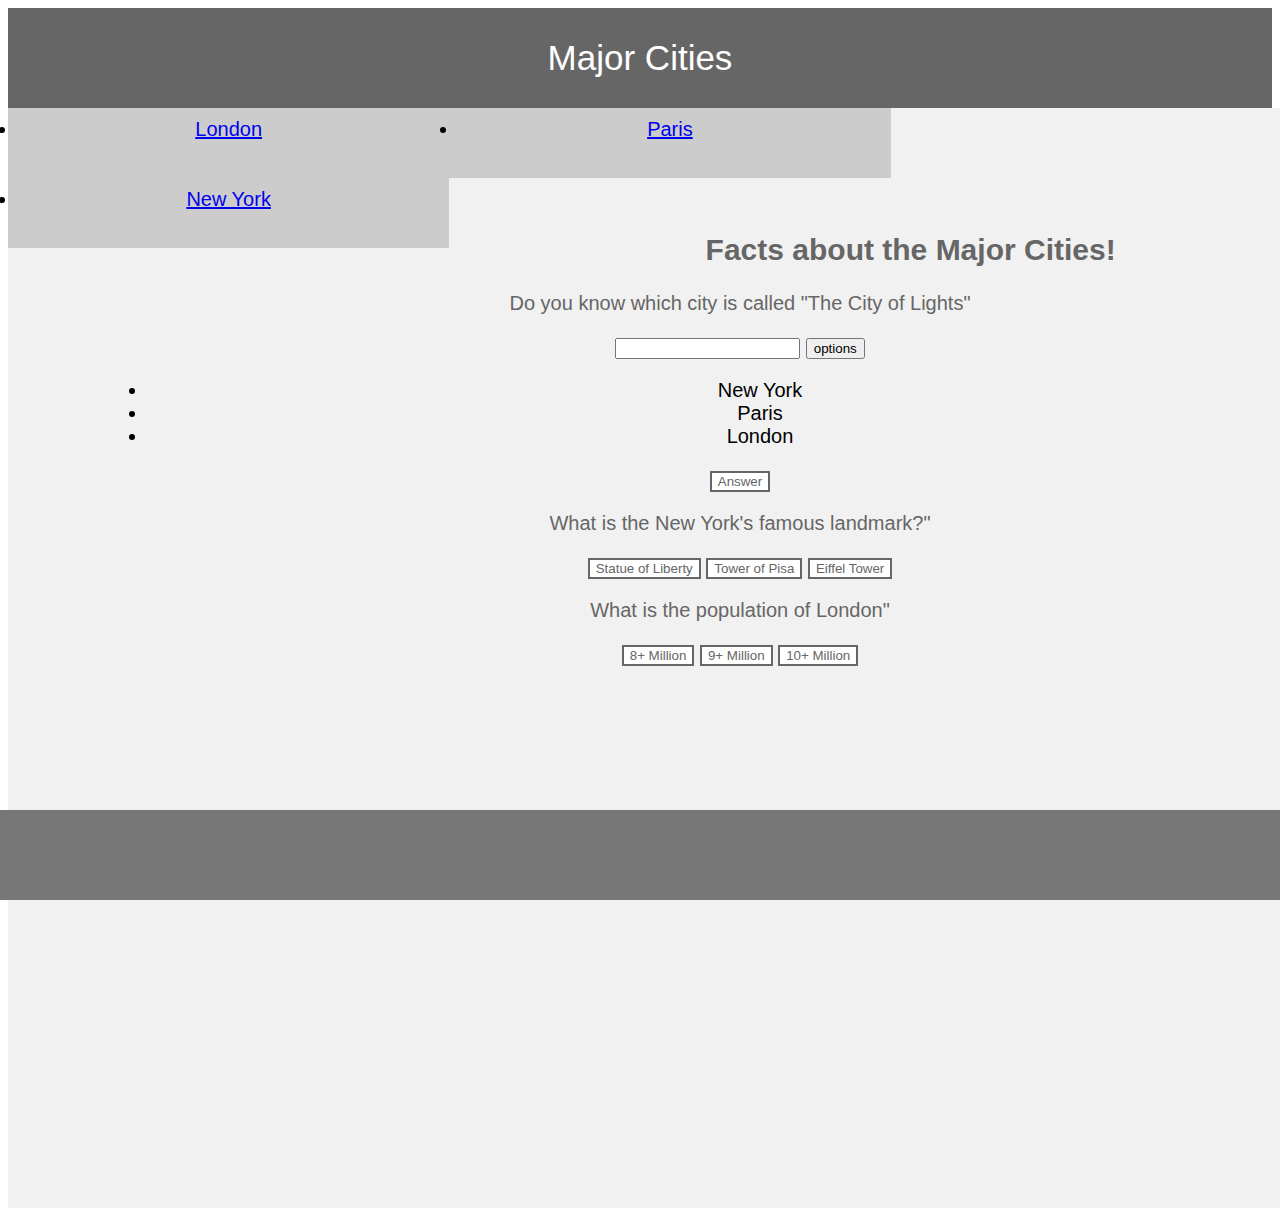
<file: homepage/index.html>
<!DOCTYPE html>

<html lang="en">
    <head>
        <link href="https://cdn.jsdelivr.net/npm/bootstrap@5.2.3/dist/css/bootstrap.min.css" rel="stylesheet" integrity="sha384-rbsA2VBKQhggwzxH7pPCaAqO46MgnOM80zW1RWuH61DGLwZJEdK2Kadq2F9CUG65" crossorigin="anonymous">
        <script src="https://cdn.jsdelivr.net/npm/bootstrap@4.5.3/dist/js/bootstrap.bundle.min.js" integrity="sha384-ho+j7jyWK8fNQe+A12Hb8AhRq26LrZ/JpcUGGOn+Y7RsweNrtN/tE3MoK7ZeZDyx" crossorigin="anonymous"></script>
        <script src="https://cdn.jsdelivr.net/npm/bootstrap@5.2.3/dist/js/bootstrap.bundle.min.js" integrity="sha384-kenU1KFdBIe4zVF0s0G1M5b4hcpxyD9F7jL+jjXkk+Q2h455rYXK/7HAuoJl+0I4" crossorigin="anonymous"></script>
        <link href="styles.css" rel="stylesheet">
        <title>My Webpage</title>
        <script>
        let score = 0;
        let click = 0;
        let click1 = 0;
        let click2 = 0;
        </script>

    </head>
    <body >
        <header >
            Major Cities
        </header>
        <nav>
            <li  >
                <a href =London> London</a>
            </li>
        </nav>
        <nav>
            <li>
                <a href =Paris> Paris</a>
            </li>
        </nav>
        <nav>
            <li>
                <a href =NewYork> New York</a>
            </li>
        </nav>

        <article class = "big" >
            <h2 style = "text-align : center; color: #666;" >Facts about the Major Cities!</h2>
            <p style = "text-align : center; color: #666;">Do you know which city is called "The City of Lights"</p>
            <form id = "firs" style = "text-align : center;" >
                <input id = "answer1" type = "text" >
                <button class="btn btn-secondary dropdown-toggle" type="button" data-bs-toggle="dropdown" aria-expanded="false">
                    options
                </button>
                    <ul class="dropdown-menu">
                        <li>New York</li>
                        <li>Paris</li>
                        <li>London</li>
                    </ul>
                <button style = "background-color : white; color : #666; border: 2px solid #666; "> Answer </button>
            </form>

            <p style = "text-align : center;" id = "display1">  </p>

            <script>
                    let a = document.querySelector('#firs');
                    a.addEventListener('submit',function(event){
                    if (click == 0)
                    {
                    if (document.querySelector('#answer1').value == "Paris")
                    {
                        event.preventDefault();
                        display1.textContent = 'Correct!' ;
                        document.querySelector('#answer1').style.backgroundColor = 'green';
                        score = score + 1

                        click = click + 1
                        document.getElementById("score1").innerText = `Your Score is ${score}`  ;

                    }
                    else
                    {
                        event.preventDefault();
                        display1.textContent = 'Incorrect' ;
                        document.querySelector('#answer1').style.backgroundColor = 'red';

                    }

                    }
                    else
                    {
                        event.preventDefault();
                    }

                    });
            </script>
            <p style = "text-align : center; color: #666;">What is the New York's famous landmark?"</p>
            <form style = "text-align : center;">
                <button style = "background-color : white; color : #666; border: 2px solid #666; " id ="correct"> Statue of Liberty</button>
                <button style = "background-color : white; color : #666; border: 2px solid #666; "id ="incorrect1"> Tower of Pisa</button>
                <button style = "background-color : white; color : #666; border: 2px solid #666; "id ="incorrect2"> Eiffel Tower</button>
            </form>
            <p style = "text-align : center;" id = "display2"></p>
            <script>
                    let correct_ans = document.querySelector('#correct');
                    let answer = document.querySelector('#display2');
                    let incorrect_ans = document.querySelectorAll('[id^="incorrect"]');

                    correct_ans.addEventListener('click', function()
                    {
                        if (click1 == 0)
                    {

                        event.preventDefault();
                        answer.textContent = 'Correct!' ;
                        correct_ans.style.backgroundColor = 'green';
                        score = score + 1 ;
                        click1 = click1 + 1 ;
                        document.getElementById("score1").innerText = `Your Score is ${score}`  ;
                    }
                    else
                    {
                        event.preventDefault();
                    }
                        });



                    incorrect_ans.forEach(function(button)
                    {
                        button.addEventListener('click', function(event)
                    {
                        event.preventDefault();
                        answer.textContent = 'Incorrect' ;
                        score = score - 0.25 ;
                        button.style.backgroundColor = 'red';
                    });
                        });
            </script>

            <p style = "text-align : center; color: #666;">What is the population of London"</p>
            <form style = "text-align : center;">
                <button style = "background-color : white; color : #666; border: 2px solid #666; " id ="correctp"> 8+ Million</button>
                <button style = "background-color : white; color : #666; border: 2px solid #666; "id ="incorrectp1"> 9+ Million</button>
                <button style = "background-color : white; color : #666; border: 2px solid #666; "id ="incorrectp2"> 10+ Million</button>
            </form>
            <p style = "text-align : center;" id = "display3"></p>
            <script>
                    let correct_ansp = document.querySelector('#correctp');
                    let dis = document.querySelector('#display3');
                    let incorrect_ansp = document.querySelectorAll('[id^="incorrectp"]');

                    correct_ansp.addEventListener('click', function()
                    {
                        if (click2 == 0)
                    {

                        event.preventDefault();
                        dis.textContent = 'Correct!' ;
                        correct_ansp.style.backgroundColor = 'green';
                        score = score + 1 ;
                        click2 = click2 + 1 ;
                        document.getElementById("score1").innerText = `Your Score is ${score}`  ;
                    }
                    else
                    {
                        event.preventDefault();
                    }
                        });



                    incorrect_ansp.forEach(function(button)
                    {
                        button.addEventListener('click', function(event)
                    {
                        event.preventDefault();
                        dis.textContent = 'Incorrect' ;
                        score = score - 0.25 ;
                        button.style.backgroundColor = 'red';
                    });
                        });


            </script>
            <p style = "text-align : center;" id = "score1">  </p>
            </article>
    <footer>
    </footer>
    </body>
</html>
</file>
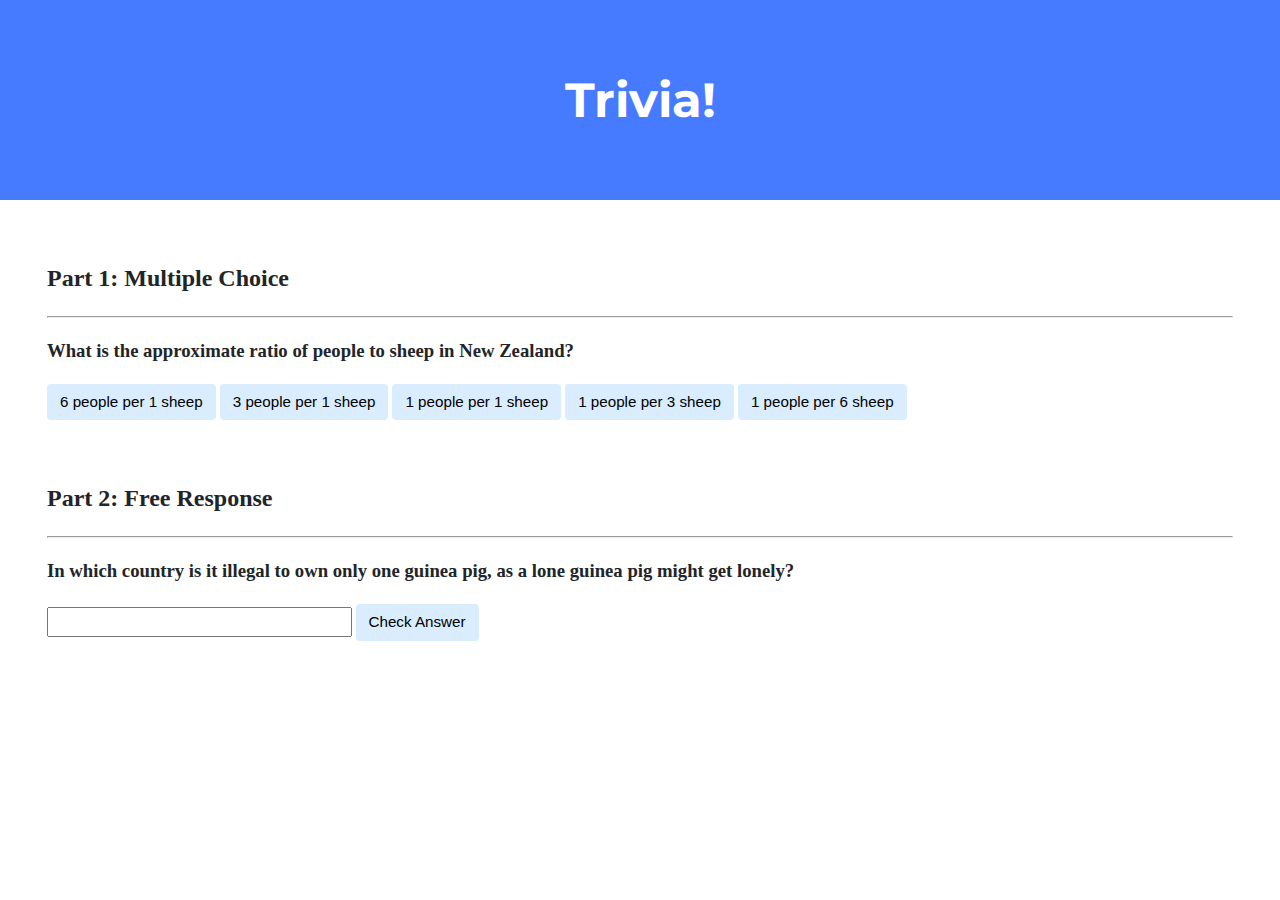
<file: trivia/index.html>
<!DOCTYPE html>

<html lang="en">
    <head>
        <link href="https://fonts.googleapis.com/css2?family=Montserrat:wght@500&display=swap" rel="stylesheet">
        <link href="styles.css" rel="stylesheet">
        <title>Trivia!</title>
        <script>

            // TODO: Add code to check answers to questions
            
        </script>
    </head>
    <body>
        <div class="header">
            <h1>Trivia!</h1>
        </div>

        <div class="container">
            <div class="section">
                <h2>Part 1: Multiple Choice </h2>
                <hr>
                <!-- TODO: Add multiple choice question here -->
                 <h3>
                 What is the approximate ratio of people to sheep in New Zealand?
                 </h3>
                 <form>
                 <button id ="incorrect1"> 6 people per 1 sheep</button>
                 <button id ="incorrect2"> 3 people per 1 sheep</button>
                 <button id ="incorrect3"> 1 people per 1 sheep</button>
                 <button id ="correct"> 1 people per 3 sheep</button>
                 <button id ="incorrect4"> 1 people per 6 sheep</button>
                </form>
                <p id= "answer">

                </p>
                <script>
                    let correct_ans = document.querySelector('#correct');
                    let answer = document.querySelector('#answer');
                    let incorrect_ans = document.querySelectorAll('[id^="incorrect"]');

                    correct_ans.addEventListener('click', function()
                    {
                        event.preventDefault();
                        answer.textContent = 'Correct!' ;
                        correct_ans.style.backgroundColor = 'green';

                        });

                    incorrect_ans.forEach(function(button)
                    {
                        button.addEventListener('click', function(event)
                    {
                        event.preventDefault();
                        answer.textContent = 'Incorrect' ;
                        button.style.backgroundColor = 'red';
                    });
                        });


                </script>



            </div>

            <div class="section">
                <h2>Part 2: Free Response</h2>
                <hr>
                <h3>
                    In which country is it illegal to own only one guinea pig, as a lone guinea pig might get lonely?
                </h3>
                <form id = "two">
                    <input id = "answer1" type = "text">
                    <button> Check Answer</button>
                </form >
                <p id= "answer2">

                </p>
                <!-- TODO: Add free response question here -->
                <script>
                    let input1 = document.querySelector('#two');
                    input1.addEventListener('submit',function(event){
                    if (document.querySelector('#answer1').value == "India")
                    {
                        event.preventDefault();
                        answer2.textContent = 'Correct!' ;
                        document.querySelector('#answer1').style.backgroundColor = 'green';

                    }
                    else
                    {
                        event.preventDefault();
                        answer2.textContent = 'Incorrect' ;
                        document.querySelector('#answer1').style.backgroundColor = 'red';

                    }
                    });
                </script>
            </div>
        </div>
    </body>
</html>
</file>
<file: homepage/styles.css>
<style>
 {
  box-sizing: border-box;
}

body {
  font-family: Arial, Helvetica, sans-serif;
}


header {
  background-color: #666;
  padding: 30px;
  text-align: center;
  font-size: 35px;
  color: white;
}

nav {
  float: left;
  width: 33.33%;
  height: 50px;
  background: #ccc;
  padding: 10px;
  font-size: 20px;
  text-align: center;
}
nav.no-bg {
    background: transparent;

}


edge{
    float: right;
    width: 60px;
    height: 500px;
    background-color: #f1f1f1;

}
edge.big {
    width: 660px;
    position: fixed;
    right: 0;
    top: 580px;

}

aside {
    float: right;
    width: 600px;
    height: 500px;
    #f1f1f1
}
article {
  padding: 30px;
  width: calc(100% - 60px - 600px);
  background-color: #f1f1f1;
  font-size: 20px;
  min-height: 100vh;
}


article.big
{
  padding: 100px;
  width: 100%;
}
table {

  border: 2px solid #666;
  width: 600px ;
  height: 250px;
  text-align: center;
}

tr {
  border: 2px solid #666;

}
th {
  border: 2px solid #666;
}
td {
  border: 2px solid #666;

}
section {
    padding: 10px;
    width: 100%;
    text-align: center;
    background-color: #f1f1f1;
    height: 50px;
    font-size: 20px;
    color: #666;
    border-bottom:2px solid #666;

}


footer {
  position: fixed;
  left : 0;
  bottom: 0;
  background-color: #777;
  padding: 10px;
  text-align: center;
  color: white;
  width: 100%;
  height: 70px
}



</style>
</file>
<file: trivia/styles.css>
body {
    background-color: #fff;
    color: #212529;
    font-size: 1rem;
    font-weight: 400;
    line-height: 1.5;
    margin: 0;
    text-align: left;
}

.container {
    margin-left: auto;
    margin-right: auto;
    padding-left: 15px;
    padding-right: 15px;
}

.header {
    background-color: #477bff;
    color: #fff;
    margin-bottom: 2rem;
    padding: 2rem 1rem;
    text-align: center;
}

.section {
    padding: 0.5rem 2rem 1rem 2rem;
}

.section:hover {
    background-color: #f5f5f5;
    transition: color 2s ease-in-out, background-color 0.15s ease-in-out;
}

h1 {
    font-family: 'Montserrat', sans-serif;
    font-size: 48px;
}

button, input[type="submit"] {
    background-color: #d9edff;
    border: 1px solid transparent;
    border-radius: 0.25rem;
    font-size: 0.95rem;
    font-weight: 400;
    line-height: 1.5;
    padding: 0.375rem 0.75rem;
    text-align: center;
    transition: color 0.15s ease-in-out, background-color 0.15s ease-in-out, border-color 0.15s ease-in-out, box-shadow 0.15s ease-in-out;
    vertical-align: middle;
}


input[type="text"] {
    line-height: 1.8;
    width: 25%;
}

input[type="text"]:hover {
    background-color: #f5f5f5;
    transition: color 2s ease-in-out, background-color 0.15s ease-in-out;
}
</file>
